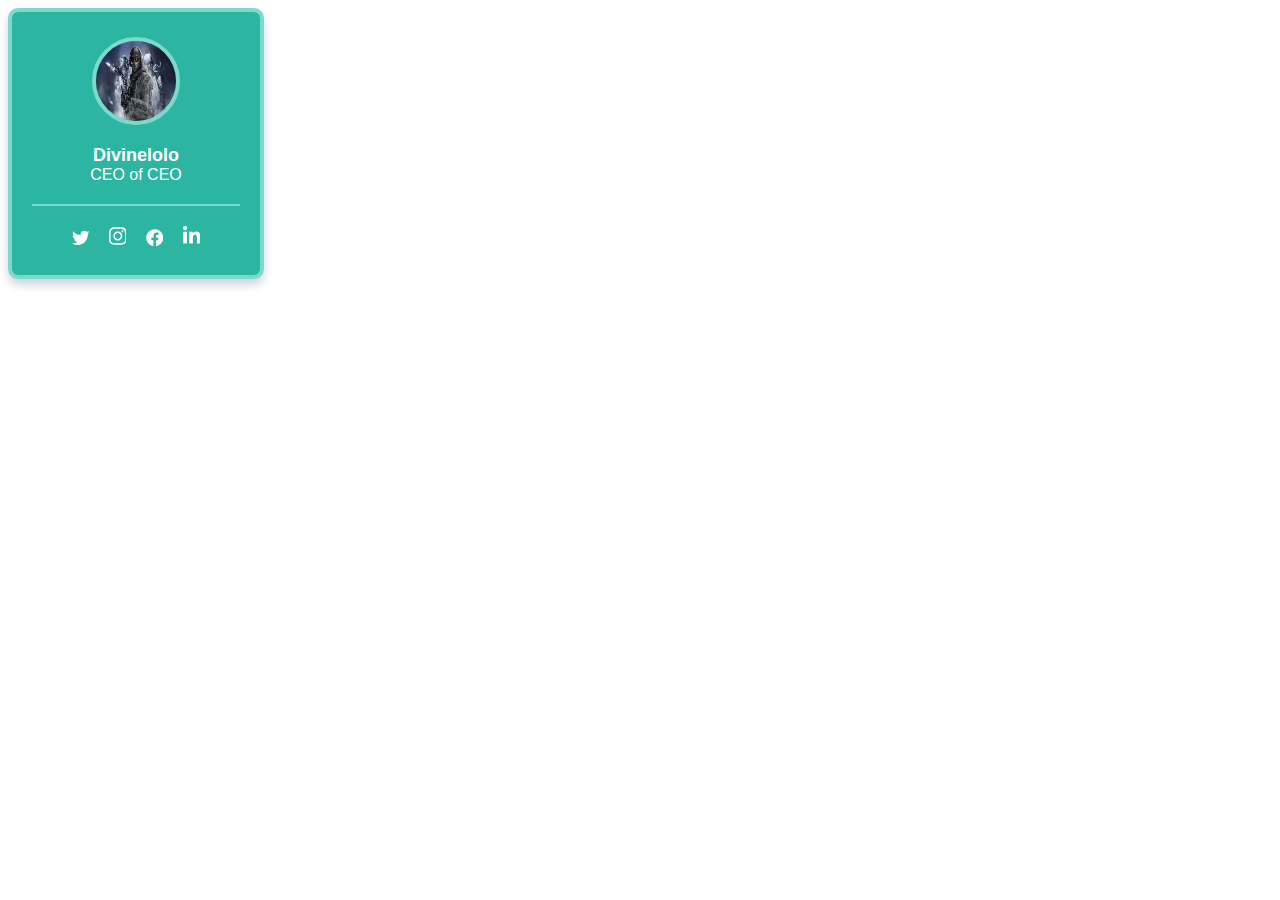
<file: About.html>
<!DOCTYPE html>
<html lang="en">
<head>
    <meta charset="UTF-8">
    <meta http-equiv="X-UA-Compatible" content="IE=edge">
    <meta name="viewport" content="width=device-width, initial-scale=1.0">
    <link rel="stylesheet" href="A.css">
    <title>MY INFO</title>
</head>
<body>
    <div class="card-client">
        <div class="user-picture">
        <img src="1364727.jpg"  class="cover-pic">
        </div>
        <p class="name-client">  Divinelolo
            <span>CEO of CEO
            </span>
        </p>
        <div class="social-media">
            <a href="https://twitter.com/Divinelolomira">
                <svg xmlns="http://www.w3.org/2000/svg" viewBox="0 0 512 512">
                    <path d="M459.37 151.716c.325 4.548.325 9.097.325 13.645 0 138.72-105.583 298.558-298.558 298.558-59.452 0-114.68-17.219-161.137-47.106 8.447.974 16.568 1.299 25.34 1.299 49.055 0 94.213-16.568 130.274-44.832-46.132-.975-84.792-31.188-98.112-72.772 6.498.974 12.995 1.624 19.818 1.624 9.421 0 18.843-1.3 27.614-3.573-48.081-9.747-84.143-51.98-84.143-102.985v-1.299c13.969 7.797 30.214 12.67 47.431 13.319-28.264-18.843-46.781-51.005-46.781-87.391 0-19.492 5.197-37.36 14.294-52.954 51.655 63.675 129.3 105.258 216.365 109.807-1.624-7.797-2.599-15.918-2.599-24.04 0-57.828 46.782-104.934 104.934-104.934 30.213 0 57.502 12.67 76.67 33.137 23.715-4.548 46.456-13.32 66.599-25.34-7.798 24.366-24.366 44.833-46.132 57.827 21.117-2.273 41.584-8.122 60.426-16.243-14.292 20.791-32.161 39.308-52.628 54.253z"></path>
                </svg>
                <span class="tooltip-social">Twitter</span>
            </a>
            <a href="https://www.instagram.com/divinemiracle099/">
                <svg xmlns="http://www.w3.org/2000/svg" viewBox="0 0 448 512">
                    <path d="M224.1 141c-63.6 0-114.9 51.3-114.9 114.9s51.3 114.9 114.9 114.9S339 319.5 339 255.9 287.7 141 224.1 141zm0 189.6c-41.1 0-74.7-33.5-74.7-74.7s33.5-74.7 74.7-74.7 74.7 33.5 74.7 74.7-33.6 74.7-74.7 74.7zm146.4-194.3c0 14.9-12 26.8-26.8 26.8-14.9 0-26.8-12-26.8-26.8s12-26.8 26.8-26.8 26.8 12 26.8 26.8zm76.1 27.2c-1.7-35.9-9.9-67.7-36.2-93.9-26.2-26.2-58-34.4-93.9-36.2-37-2.1-147.9-2.1-184.9 0-35.8 1.7-67.6 9.9-93.9 36.1s-34.4 58-36.2 93.9c-2.1 37-2.1 147.9 0 184.9 1.7 35.9 9.9 67.7 36.2 93.9s58 34.4 93.9 36.2c37 2.1 147.9 2.1 184.9 0 35.9-1.7 67.7-9.9 93.9-36.2 26.2-26.2 34.4-58 36.2-93.9 2.1-37 2.1-147.8 0-184.8zM398.8 388c-7.8 19.6-22.9 34.7-42.6 42.6-29.5 11.7-99.5 9-132.1 9s-102.7 2.6-132.1-9c-19.6-7.8-34.7-22.9-42.6-42.6-11.7-29.5-9-99.5-9-132.1s-2.6-102.7 9-132.1c7.8-19.6 22.9-34.7 42.6-42.6 29.5-11.7 99.5-9 132.1-9s102.7-2.6 132.1 9c19.6 7.8 34.7 22.9 42.6 42.6 11.7 29.5 9 99.5 9 132.1s2.7 102.7-9 132.1z"></path>
                </svg>
                <span class="tooltip-social">Instagram</span>
            </a>
            <a href="https://web.facebook.com/divinelolo.alimonu.1/
            ">
                <svg xmlns="http://www.w3.org/2000/svg" viewBox="0 0 512 512">
                    <path d="M504 256C504 119 393 8 256 8S8 119 8 256c0 123.78 90.69 226.38 209.25 245V327.69h-63V256h63v-54.64c0-62.15 37-96.48 93.67-96.48 27.14 0 55.52 4.84 55.52 4.84v61h-31.28c-30.8 0-40.41 19.12-40.41 38.73V256h68.78l-11 71.69h-57.78V501C413.31 482.38 504 379.78 504 256z"></path>
                </svg>
                <span class="tooltip-social">Facebook</span>
            </a>
            <a href="https://www.linkedin.com/in/divinelolo-miracle-226180248/">
                <svg xmlns="http://www.w3.org/2000/svg" viewBox="0 0 448 512">
                    <path d="M100.28 448H7.4V148.9h92.88zM53.79 108.1C24.09 108.1 0 83.5 0 53.8a53.79 53.79 0 0 1 107.58 0c0 29.7-24.1 54.3-53.79 54.3zM447.9 448h-92.68V302.4c0-34.7-.7-79.2-48.29-79.2-48.29 0-55.69 37.7-55.69 76.7V448h-92.78V148.9h89.08v40.8h1.3c12.4-23.5 42.69-48.3 87.88-48.3 94 0 111.28 61.9 111.28 142.3V448z"></path>
                </svg>
                <span class="tooltip-social">LinkedIn</span>
            </a>
        </div>
    </div>
</body>
</html>
</file>
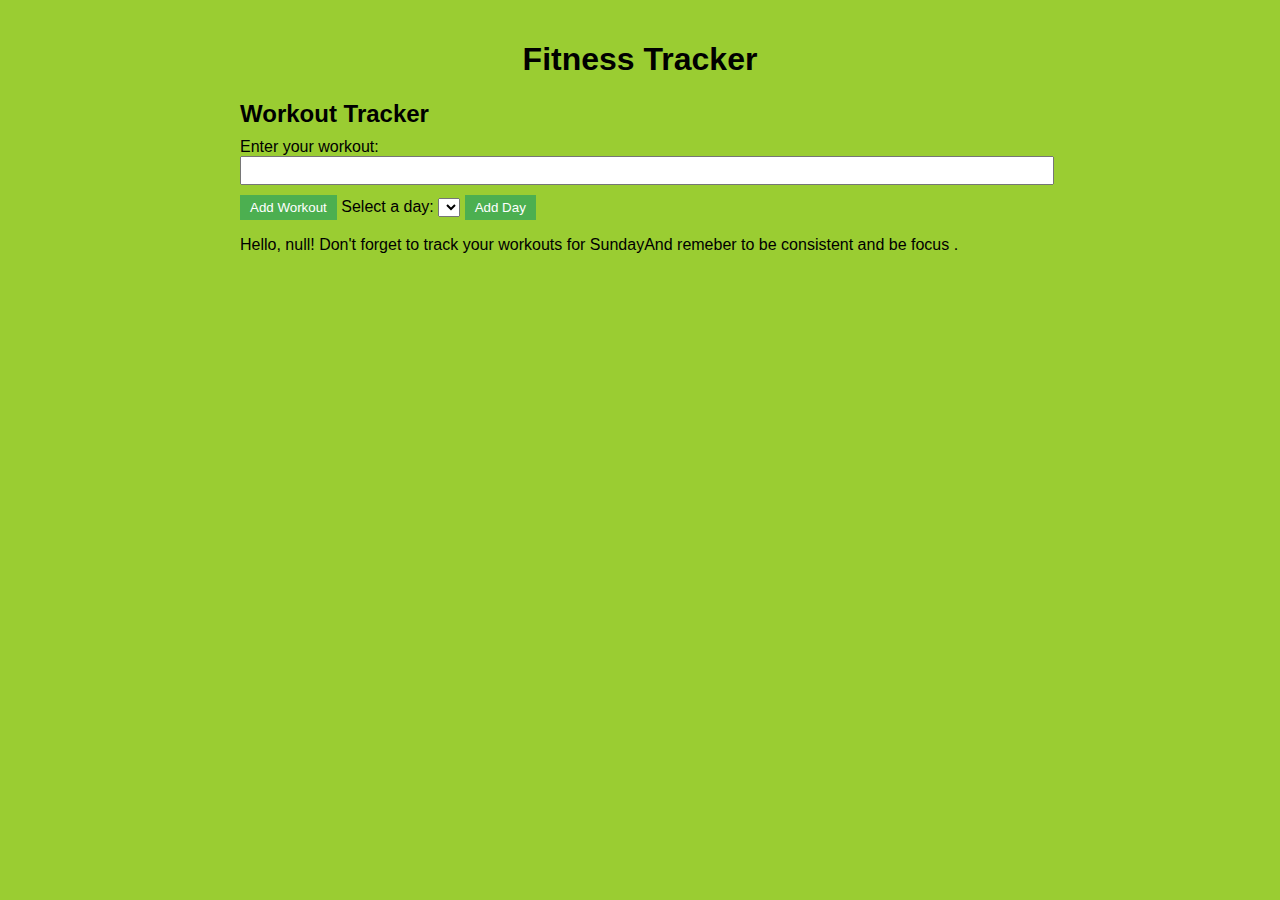
<file: my tracker app/h.html>
<!DOCTYPE html>
<html>
<head>
  <title> LC Fitness Tracker</title>
  <link rel="stylesheet" type="text/css" href="h.css">
</head>
<body>
  <div class="container">
    <h1>Fitness Tracker</h1>
    <div class="tracker">
      <h2>Workout Tracker</h2>
      <label for="workout">Enter your workout:</label>
      <input type="text" id="workout">
      <button onclick="addWorkout()">Add Workout</button>
      <label for="days">Select a day:</label>
      <select id="days"></select>
      <button onclick="addDay()">Add Day</button>
      <ul id="workoutList"></ul>
    </div>
    <div id="reminder"></div>
  </div>
  <script src="h.js"></script>
</body>
</html>
</file>
<file: A.css>
.card-client {
    background: #2cb5a0;
    width: 13rem;
    padding-top: 25px;
    padding-bottom: 25px;
    padding-left: 20px;
    padding-right: 20px;
    border: 4px solid #7cdacc;
    box-shadow: 0 6px 10px rgba(207, 212, 222, 1);
    border-radius: 10px;
    text-align: center;
    color: #fff;
    font-family: "Poppins", sans-serif;
    transition: all 0.3s ease;
  }
  
  .card-client:hover {
    transform: translateY(-10px);
  }
  
  .user-picture {
    overflow: hidden;
    object-fit: cover;
    width: 5rem;
    height: 5rem;
    border: 4px solid #7cdacc;
    border-radius: 999px;
    display: flex;
    justify-content: center;
    align-items: center;
    margin: auto;
  }

.cover-pic {
  display: block;
  width: 100%;
  height: 100%;
}
  
  .user-picture svg {
    width: 2.5rem;
    fill: currentColor;
  }
  
  .name-client {
    margin: 0;
    margin-top: 20px;
    font-weight: 600;
    font-size: 18px;
  }
  
  .name-client span {
    display: block;
    font-weight: 200;
    font-size: 16px;
  }
  
  .social-media:before {
    content: " ";
    display: block;
    width: 100%;
    height: 2px;
    margin: 20px 0;
    background: #7cdacc;
  }
  
  .social-media a {
    position: relative;
    margin-right: 15px;
    text-decoration: none;
    color: inherit;
  }
  
  .social-media a:last-child {
    margin-right: 0;
  }
  
  .social-media a svg {
    width: 1.1rem;
    fill: currentColor;
  }
  
  /*-- Tooltip Social Media --*/
  .tooltip-social {
    background: #262626;
    display: block;
    position: absolute;
    bottom: 0;
    left: 50%;
    padding: 0.5rem 0.4rem;
    border-radius: 5px;
    font-size: 0.8rem;
    font-weight: 600;
    opacity: 0;
    pointer-events: none;
    transform: translate(-50%, -90%);
    transition: all 0.2s ease;
    z-index: 1;
  }
  
  .tooltip-social:after {
    content: " ";
    position: absolute;
    bottom: 1px;
    left: 50%;
    border: solid;
    border-width: 10px 10px 0 10px;
    border-color: transparent;
    transform: translate(-50%, 100%);
  }
  
  .social-media a .tooltip-social:after {
    border-top-color: #262626;
  }
  
  .social-media a:hover .tooltip-social {
    opacity: 1;
    transform: translate(-50%, -130%);
  }
</file>
<file: my tracker app/h.css>
body {
    font-family: Arial, sans-serif;
    margin: 0;
    padding: 0;
    background-color: yellowgreen;
  }
  
  .container {
    max-width: 800px;
    margin: 0 auto;
    padding: 20px;
  }
  
  h1 {
    text-align: center;
  }
  
  .tracker {
    margin-top: 20px;
  }
  
  h2 {
    margin-bottom: 10px;
  }
  
  input[type="text"] {
    width: 100%;
    padding: 5px;
    margin-bottom: 10px;
  }
  
  button {
    padding: 5px 10px;
    background-color: #4CAF50;
    color: white;
    border: none;
    cursor: pointer;
  }
  
  ul {
    list-style-type: none;
    padding: 0;
  }
  
  li {
    margin-bottom: 5px;
  }
</file>
